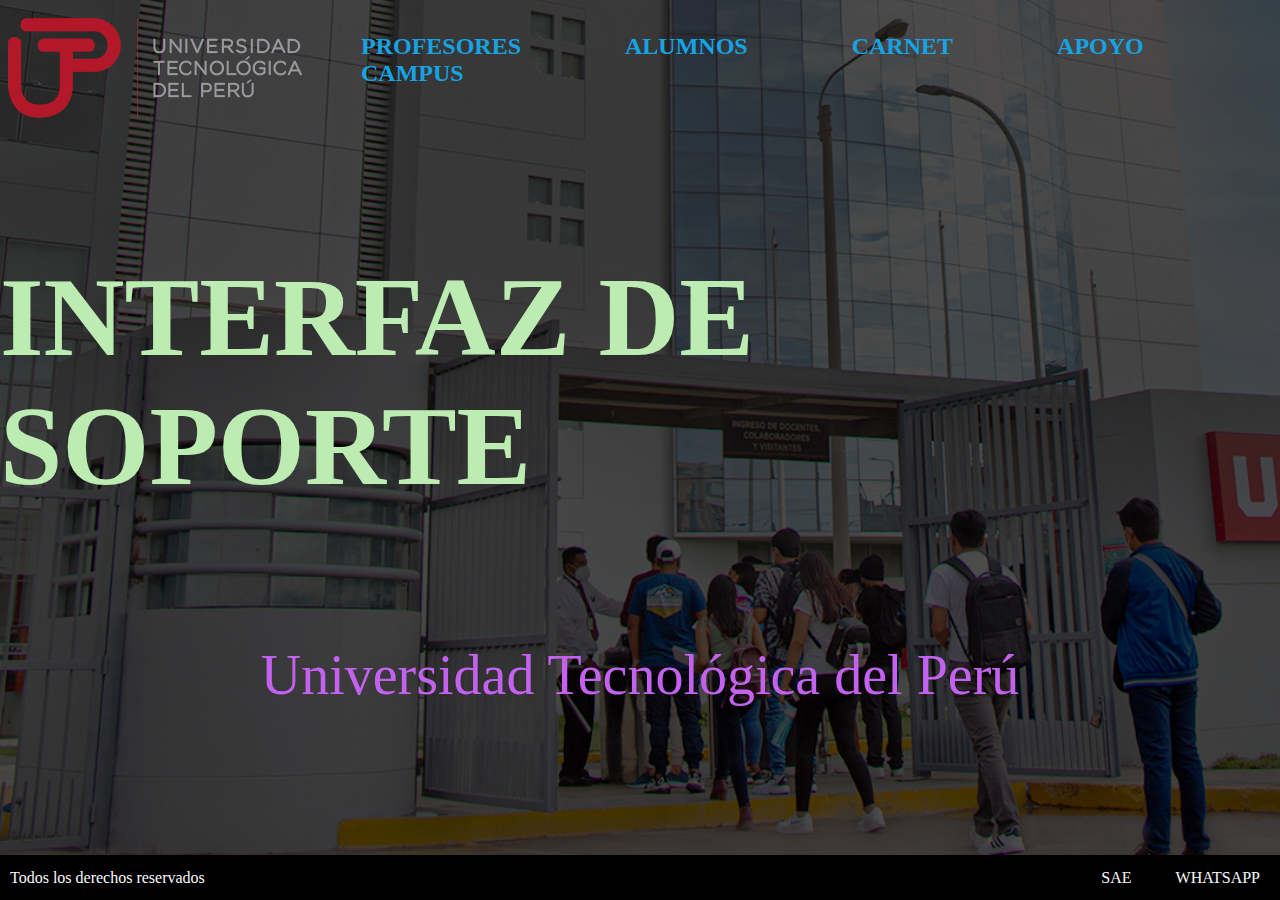
<file: index.html>
<!DOCTYPE html>
<html lang="en">
<head>
    <meta charset="UTF-8">
    <meta http-equiv="X-UA-Compatible" content="IE=edge">
    <meta name="viewport" content="width=device-width, initial-scale=1.0">
    <link rel="stylesheet" href="index.css">
    <title>UTP</title>
</head>
<body>

    <header>

        <nav>
            <div class="logo">z
                <img src="media/logo1.jpg" alt="">
             </div>
             
            <div  class="links">
                <a href="profesores/profesores.html" target="_blank">PROFESORES</a>
                <a href="alumnos/alumnos.html" target="_blank">ALUMNOS</a>
                <a href="carnet/carnet.html" target="_blank">CARNET</a>
                <a href="apoyo/apoyo.php" target="_blank">APOYO</a>
                <a href="campus/campus.html" target="_blank">CAMPUS</a>
            </div>
        </nav>

        <div class="titulo">
            <h1>INTERFAZ DE SOPORTE</h1>
            <p>Universidad Tecnológica del Perú</p>
        </div>

    </header>

    <footer>
        <p>Todos los derechos reservados</p>
        <div class="btn-footer">
            <a href="https://saeutp.zendesk.com/hc/es" target="_blank">SAE</a>
            <a href="https://api.whatsapp.com/send?phone=51960252970" target="_blank">WHATSAPP</a>
        </div>
    
    </footer>


    <script src="java.js"></script>
    
</body>
</html>
</file>
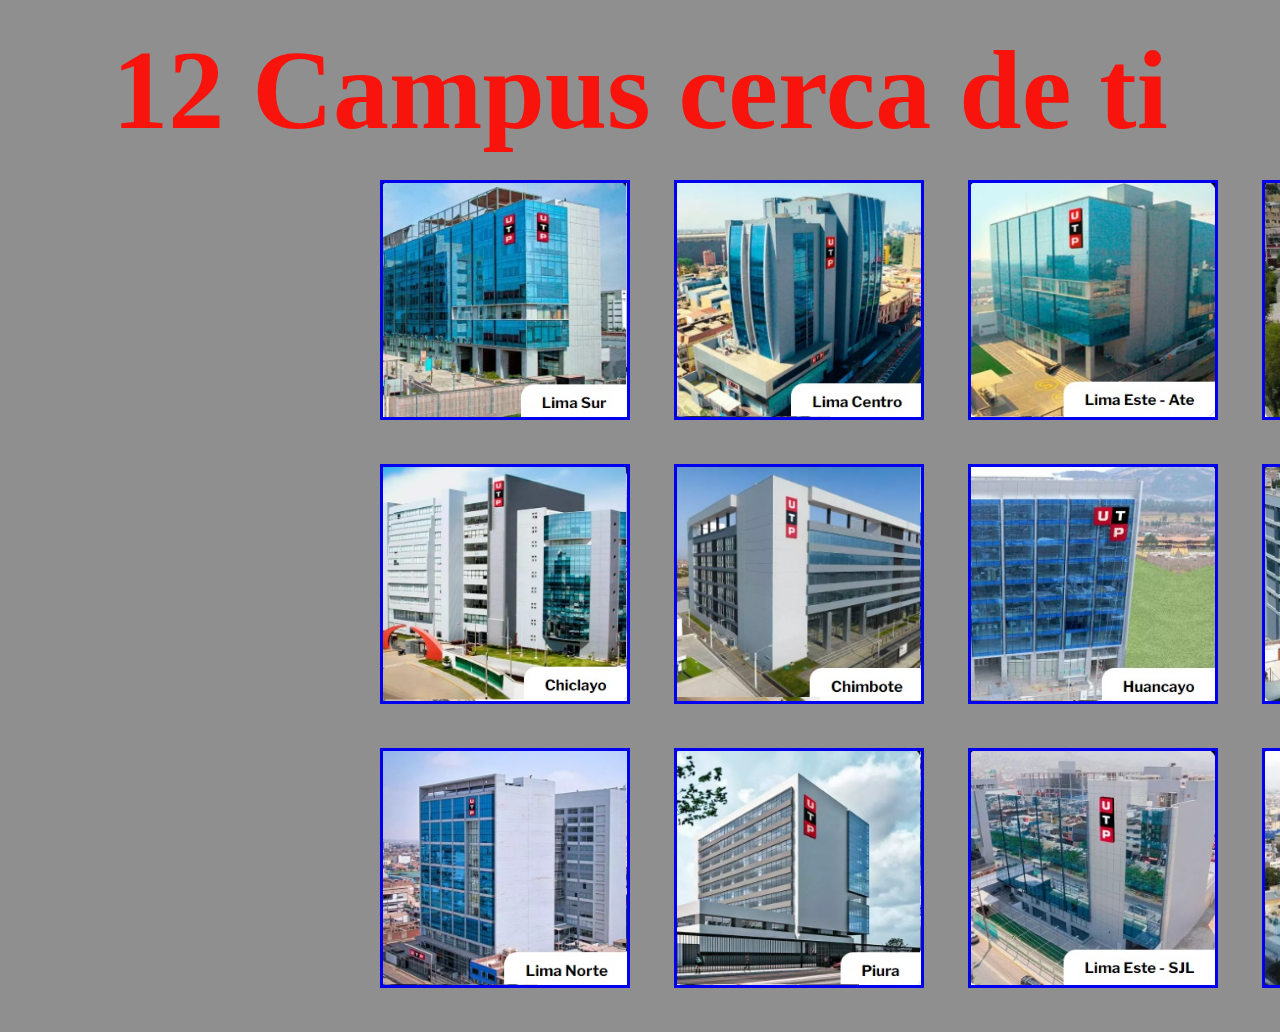
<file: campus/campus.html>
<!DOCTYPE html>
<html lang="es">
<head>
    <meta charset="UTF-8">
    <meta http-equiv="X-UA-Compatible" content="IE=edge">
    <meta name="viewport" content="width=device-width, initial-scale=1.0">
    <link rel="stylesheet" href="campus.css">
    <title>Document</title>
</head>
<body>
    <header>
    <div class="titulo">
    <h1>12 Campus cerca de ti</h1>
    </div>
    </header>       
<div class="conteiner">
            <div class="separador"></div>

            <a href="https://goo.gl/maps/3AtQxxvdsmxr9UvE8">
            <img class="img-1" src="media/sur.jpg" alt="">
            </a>
            <a href="https://goo.gl/maps/RwWVVT38J5FLuuVA6">
            <img class="img-1" src="media/centro.jpg" alt ="">
            </a>
            <a href="https://goo.gl/maps/k4d1ReESCKhKbket5">
            <img class="img-1" src="media/ate.jpg" alt="">
            </a>
            <a href="https://goo.gl/maps/QhBB9ygej4St5WoFA">
            <img class="img-1" src="media/arequipa.jpg" alt="">
            </a>
            <div class="separador"></div>
            <a href="https://goo.gl/maps/cJYiiUyFV2eHQ15c6">
            <img class="img-2" src="media/chiclayo.jpg" alt="">
            </a>
            <a href="https://goo.gl/maps/VKKoKK7U6FyTjfT67">
            <img class="img-2" src="media/chimbote.jpg" alt="">
            </a>
            <a href="https://goo.gl/maps/8DGBwTKMqUn27rrS6">
            <img class="img-2" src="media/huancayo.jpg" alt="">
            </a>
            <a href="https://goo.gl/maps/Tz24wCfC7xSB2QsWA">
            <img class="img-2" src="media/ica.jpg" alt="">
            </a>
        <div class="separador"></div> 
            <a href="https://goo.gl/maps/kbyPytGG9RMzXhs1A">
            <img class="img-3" src="media/norte.jpg" alt="">
            </a>
            <a href="https://goo.gl/maps/dp5B8AZ55tyzBCqS6">
            <img class="img-3" src="media/piura.jpg" alt="">
            </a>
            <a href="https://goo.gl/maps/47g9pPHjHUqo9B1W6">
            <img class="img-3" src="media/sjl.jpg" alt="">
            </a>
            <a href="https://goo.gl/maps/6cF3kcy9Tk4VUuug8">
            <img class="img-3" src="media/trujillo.jpg" alt="">
            </a>

</div>
        


</body>
</html>
</file>
<file: index.css>
*{
    margin: 0;
    padding: 0;
    box-sizing: border-box;
    text-decoration: none;
    list-style: none;
}

body {
    background-image: linear-gradient(
    0deg,
    rgba(0,0,0,0.7),
    rgba(0,0,0,0.7)
    )
    ,url("media/fondo.jpg");

    background-repeat: no-repeat;
    background-size: cover;
    background-attachment: fixed;
}

/************************************************************** SECCION : HEADER ************************************************************/

header {
    width: 100%;
    height: 95vh;
}

nav {
    width: 100%;
    height: 120px;
    display: flex;
    justify-content: space-between;
    align-items: center;
}

nav .logo {
    cursor: pointer;
}


nav a {
    padding: 50px;
    font-weight: bold;
    font-size: 1.5rem;
    color: rgb(23, 162, 226);
    transition: all 1s ease;
}

nav a:hover {
    font-size: 1.8rem;
    color: rgb(148, 18, 223);
}

header .titulo {
    height: 80vh;
    display: flex;
    flex-direction: column;
    justify-content: space-evenly;
    align-items: center;
}

header .titulo h1 {
    font-size: 7rem;
    color: rgb(189, 236, 179);
    transition: all 1s ease;
}

header .titulo h1:hover {
    text-shadow: 4px 4px rgb(250, 0, 250);
}

header .titulo p {
    font-size: 3.5rem;
    color: rgb(194, 98, 238);
}

/******************************************************* SECCION : FOOTER *****************************************************/

footer {
    height: 5vh;
    background-color: rgb(0, 0, 0);
    display: flex;
    justify-content: space-between;
    align-items: center;
}

footer p{
    text-align: center;
    color: rgb(250, 250, 250);
    margin-left: 10px;
}

footer .btn-footer a{
    color: rgb(250, 250, 250);
    padding: 0 20px;
}

.shir {
    opacity: 0;
    transition: all 1s ease;
}

footer .shir:hover {
    opacity: 1;
    color: rgb(250, 0, 0);
    transition: all 1s ease;
    font-weight: bold;
}
</file>
<file: campus/campus.css>
*{
    margin: 0;
    padding: 0;
    box-sizing: border-box;
    text-decoration: none;
    list-style: none;
}

body {
    background-color: hsla(120, 1%, 30%, 0.63);
}
img{
    transition: all 0.5 ease;
}
img:hover{
    transform: scale(0.9);
}
.img-1{
    width: 250px;
    height: 240px;
    border: solid;
    margin-right: 40px;
    margin-bottom: 40px;
    
}
.img-2{
    width: 250px;
    height: 240px;
    border: solid;
    margin-right: 40px;
    margin-bottom: 40px;
}

.separador{
    margin-bottom: 20;
    
}
.img-3{
    width: 250px;
    height: 240px;
    border: solid;
    margin-right: 40px;
    margin-bottom: 40px;
    
}
header .titulo {
        height: 20vh;
        display: flex;
        flex-direction: column;
        justify-content: space-evenly;
        align-items: center;
    }
    header .titulo h1 {
        font-size: 7rem;
        color: rgb(248, 20, 12);
        transition: all 1s ease;
    }
    
    header .titulo h1:hover {
        text-shadow: 4px 4px rgb(243, 220, 8);
    }
.conteiner{
    position: relative;
    left: 380px;
}
</file>
